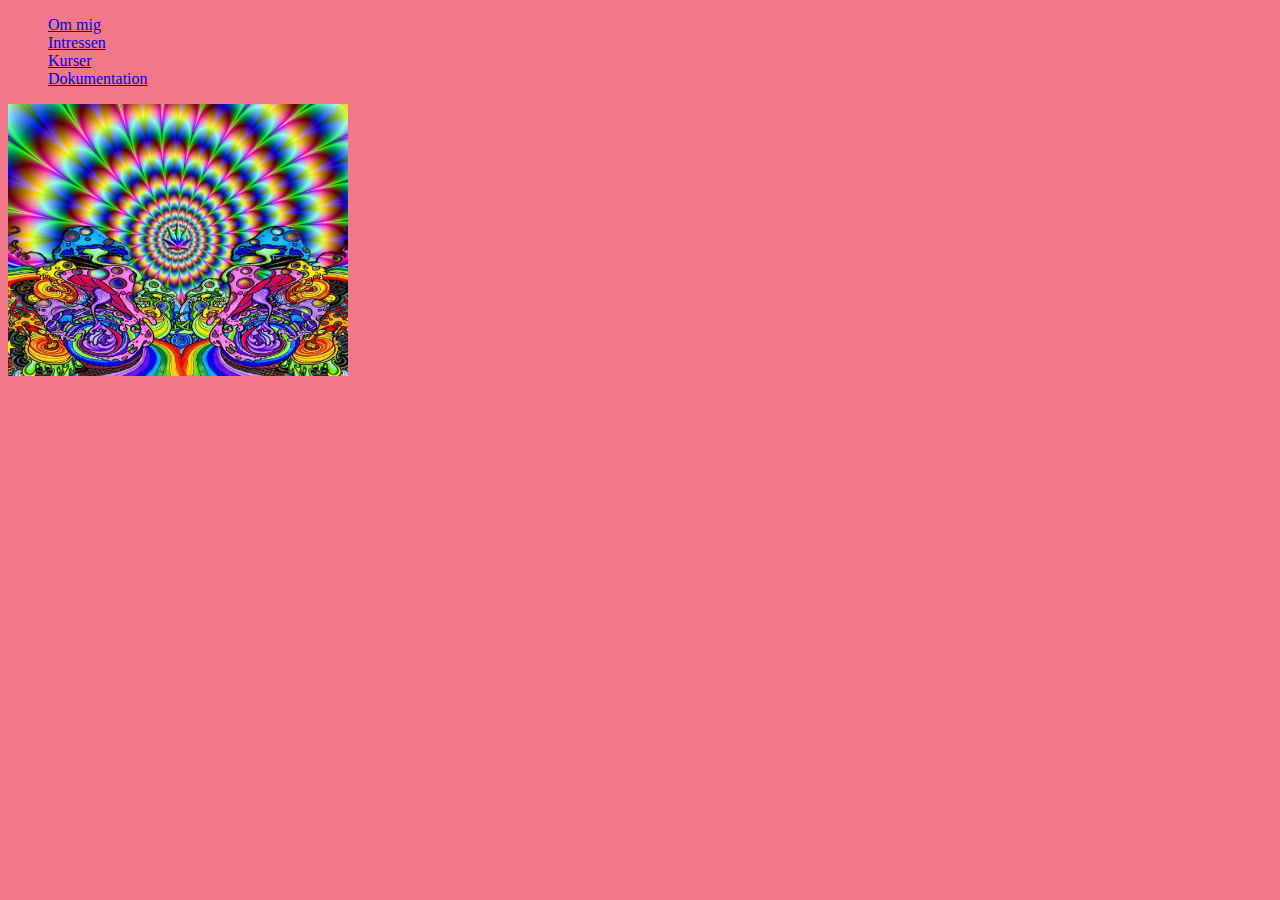
<file: index.html>
<!DOCTYPE html>
<html>
<head>
<link rel="stylesheet" href="css/style.css">
<title>Huvudmeny</title>
</head>
<body>

<dl>
    <dd><a href="me.html">Om mig</a></dd>
    <dd><a href="intrests.html">Intressen</a></dd>
    <dd><a href="courses.html">Kurser</a></dd>
    <dd><a href="documantation.html">Dokumentation</a></dd>
</dl>

<img src="/img/rainbow.jpeg" width="340px";height="10px;">


</body>
</html>
</file>
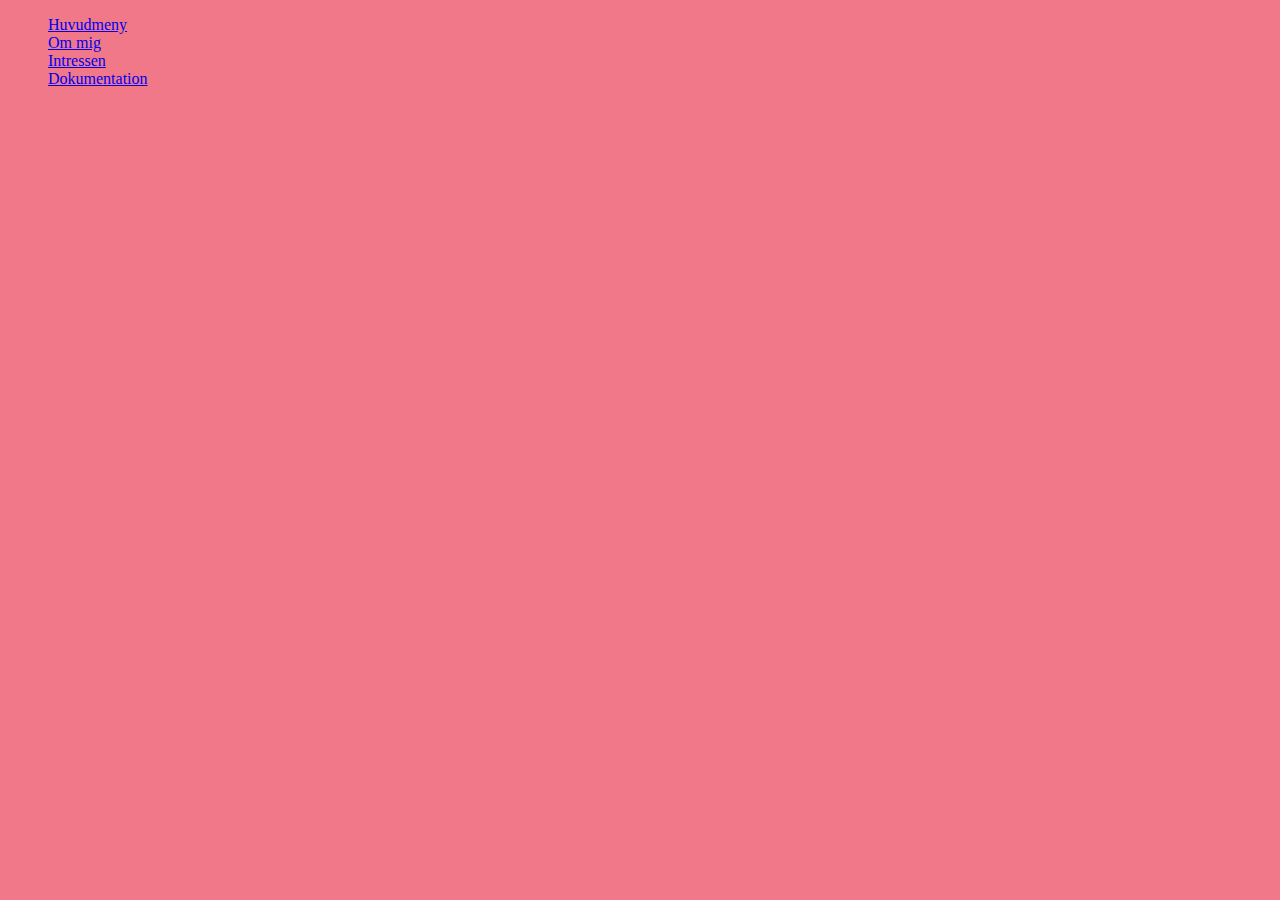
<file: courses.html>
<!DOCTYPE html> 
<html>
<body>
<head>
<title>Kurser</title>
<link rel="stylesheet" href="css/style.css">
</head>

<dl>
    
    <dd><a href="index.html">Huvudmeny</a></dd>
    <dd><a href="me.html">Om mig</a></dd>
    <dd><a href="intrests.html">Intressen</a></dd>
    <dd><a href="documantation.html">Dokumentation</a></dd>
    

</dl>

</body>
</html>
</file>
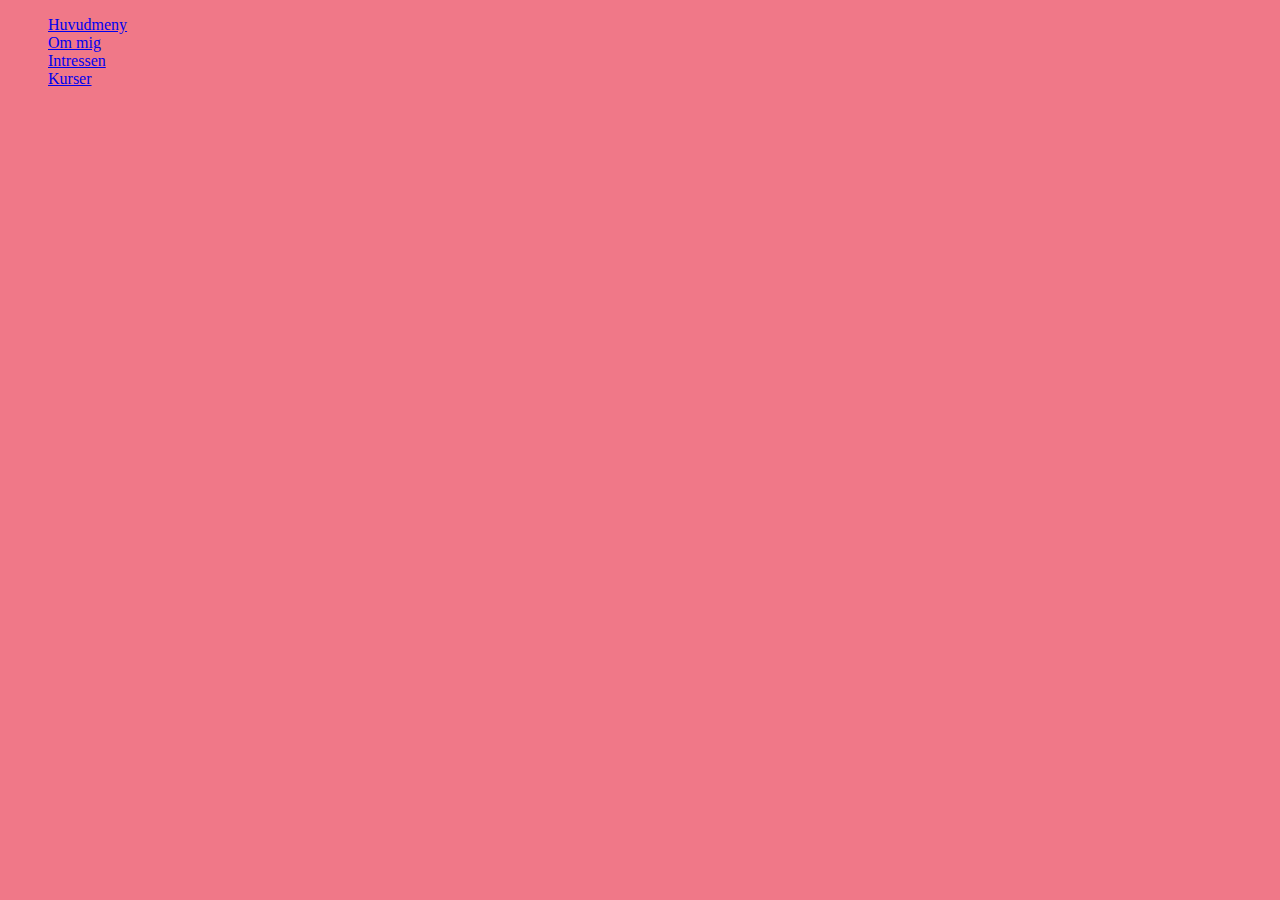
<file: documantation.html>
<!DOCTYPE html>
<html>
<body>
<head>
<title>Dokumentation</title>
<link rel="stylesheet" href="css/style.css">
</head>


<dl>
    
    
    <dd><a href="index.html">Huvudmeny</a></dd>
    <dd><a href="me.html">Om mig</a></dd>
    <dd><a href="intrests.html">Intressen</a></dd>
    <dd><a href="courses.html">Kurser</a></dd>
    
</dl>

</body>
</html>
</file>
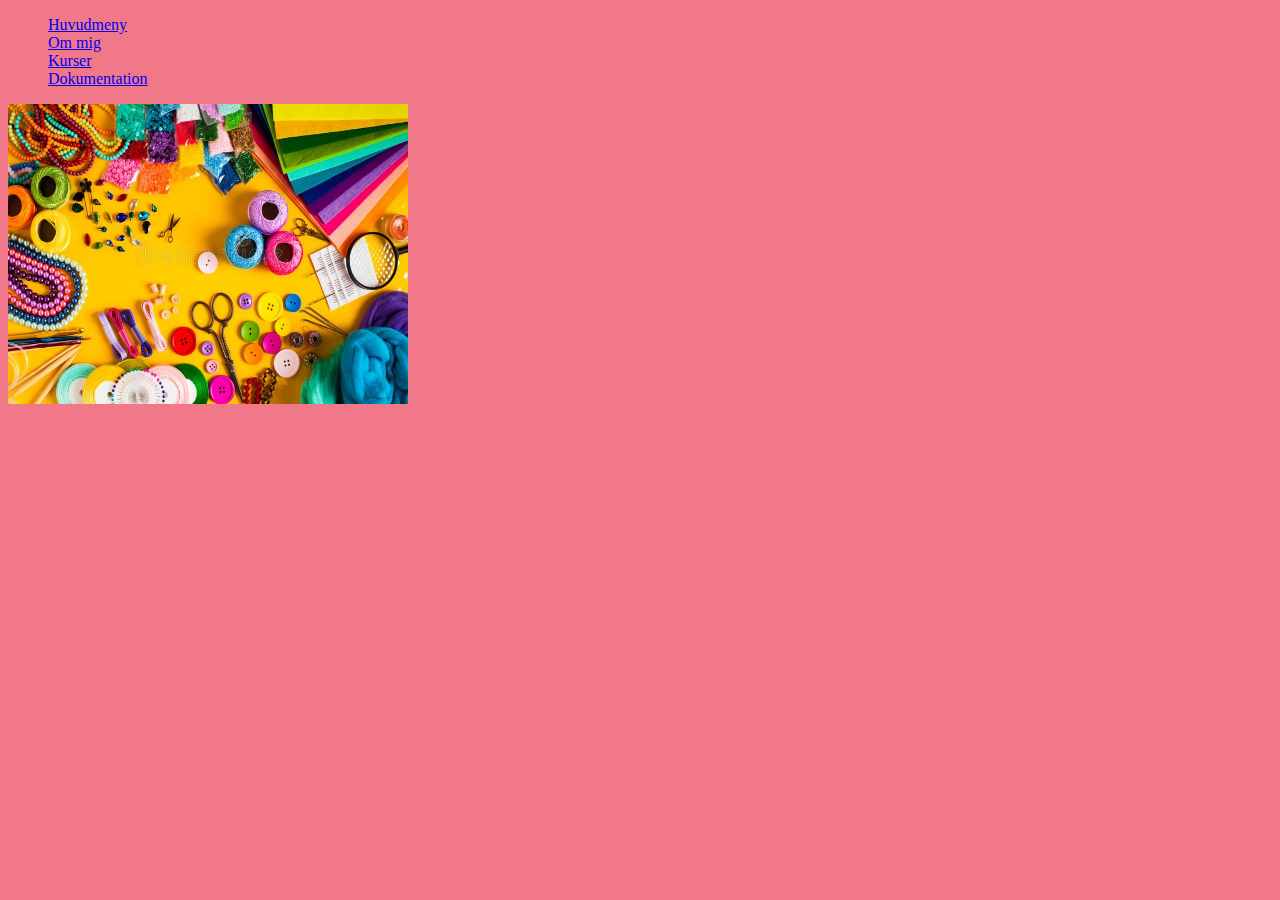
<file: intrests.html>
<!DOCTYPE html> 
<html>
<body>
<head>
<link rel="stylesheet" href="css/style.css">
<title>Intressen</title>
</head>

<dl>
    <dd><a href="index.html">Huvudmeny</a></dd>
    <dd><a href="me.html">Om mig</a></dd>
    <dd><a href="courses.html">Kurser</a></dd>
    <dd><a href="documantation.html">Dokumentation</a></dd>
</dl>

<img src="img/crafts.jpeg" width="400" height="300">

</body>
</html>
</file>
<file: css/style.css>
body {

    
    background-color: #f07888;

}
</file>
